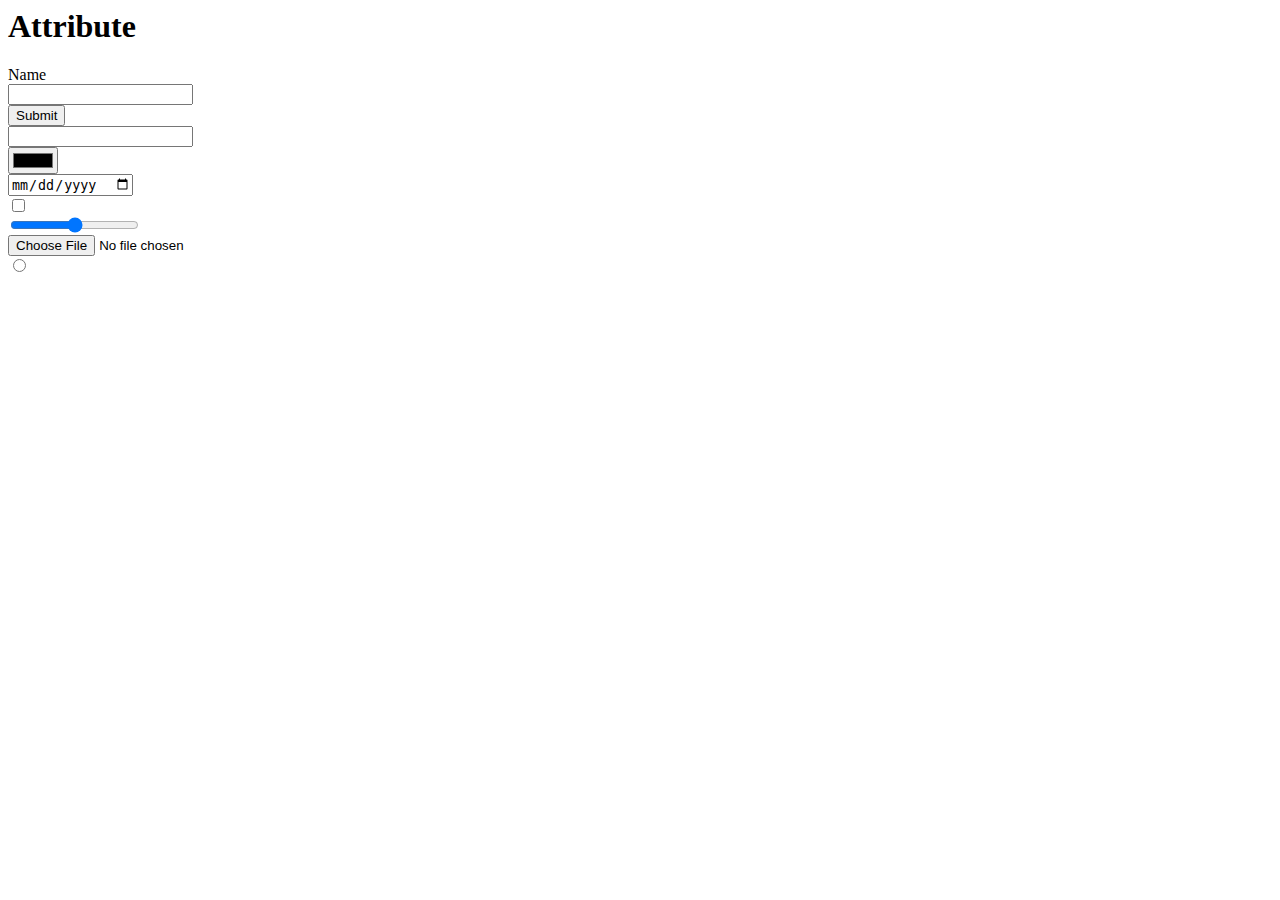
<file: form-input.html>
<head>
    <title>Form Input Attribute</title>
</head>
<body>
    <h1>Attribute</h1>
    <form action="">
        <label for="">Name</label><br>
        <input type="text"><br>
        <input type="submit"><br>
        <input type="password"><br>
        <input type="color"><br>
        <input type="date"><br>
        <input type="checkbox"><br>
        <input type="range"><br>
        <input type="file"><br>
        <input type="radio">
    </form>
</body>
</file>
